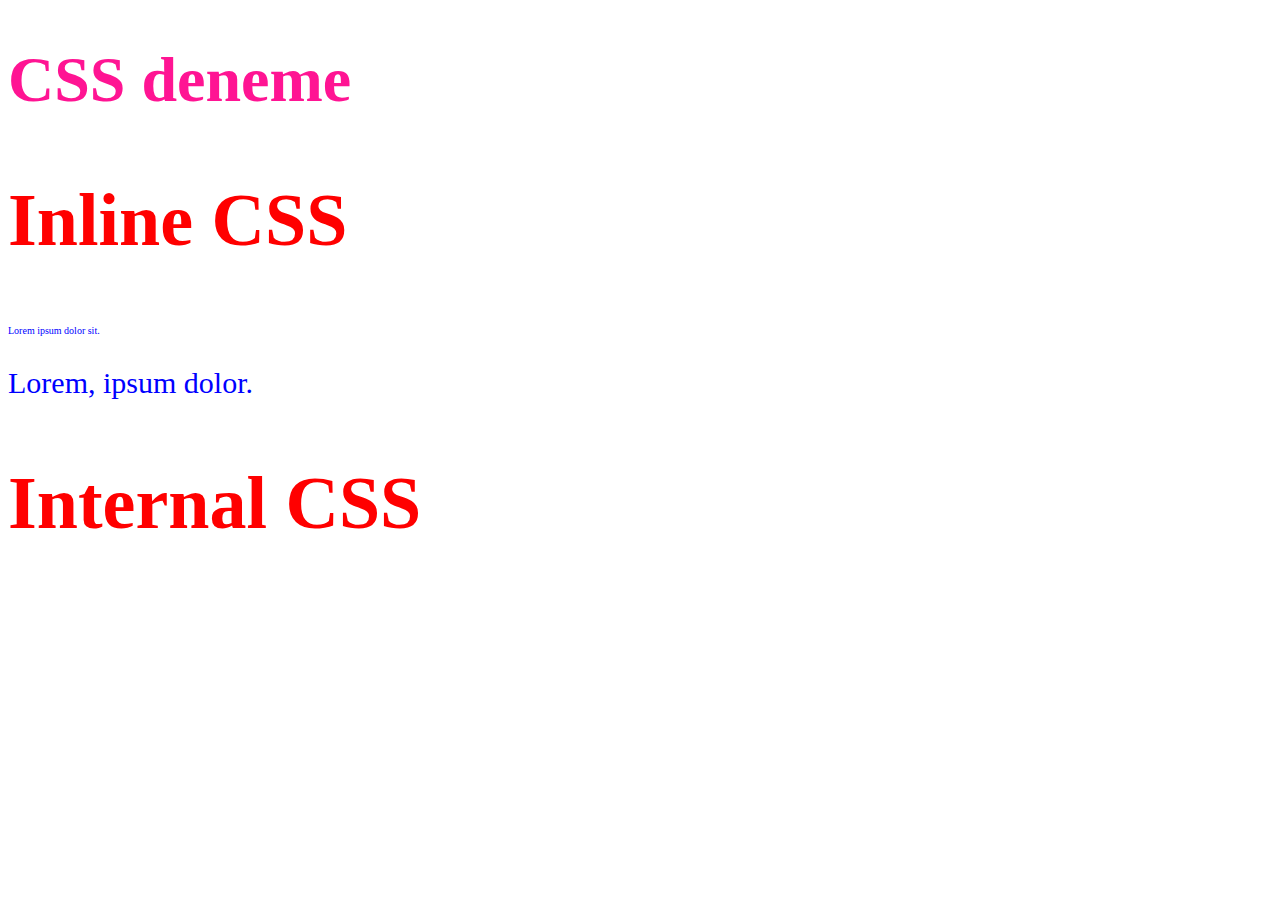
<file: index.html>
<!DOCTYPE html>
<html lang="tr">
<head>
    <meta charset="UTF-8">
    <meta http-equiv="X-UA-Compatible" content="IE=edge">
    <meta name="viewport" content="width=device-width, initial-scale=1.0">
    <title>CSS</title>
    <link rel="stylesheet" href="css/kodluyoruz.css">
</head>
<body>
    <!--
    Inline CSS -> etiket içinde style kullanımı
    Internal CSS -> head içinde style etiketinde yazılır
    External CSS -> head içinde link belirtilerek yazılır
    -->
    <h1 style="color:deeppink;font-size:64px">CSS deneme</h1>
    <h2>Inline CSS</h2>
    <p style="font-size:10px">Lorem ipsum dolor sit.</p>
    <p>Lorem, ipsum dolor. </p>
    <h2>Internal CSS</h2>
</body>
</html>
</file>
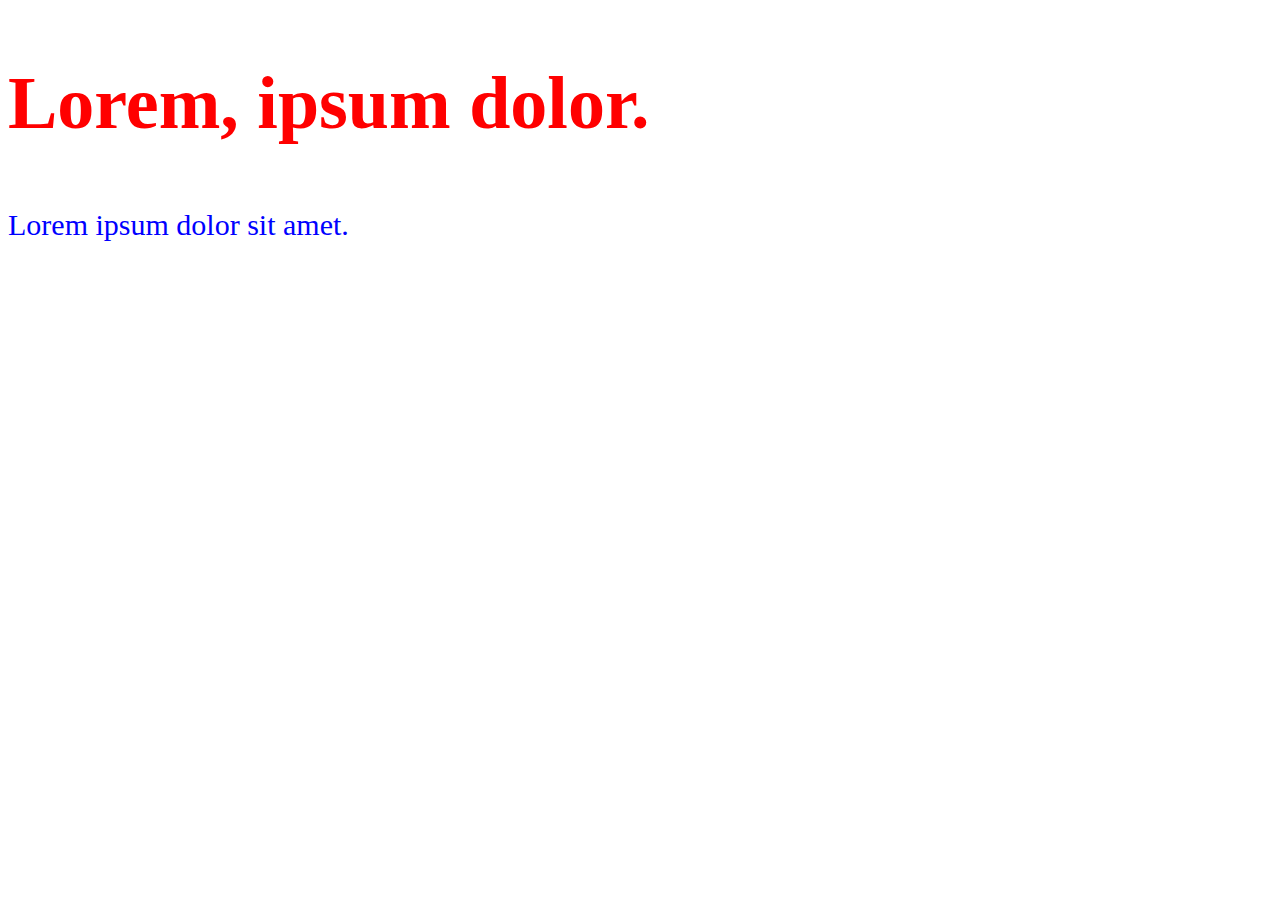
<file: about-us.html>
<!DOCTYPE html>
<html lang="en">
<head>
    <meta charset="UTF-8">
    <meta http-equiv="X-UA-Compatible" content="IE=edge">
    <meta name="viewport" content="width=device-width, initial-scale=1.0">
    <title>about-us</title>
    <link rel="stylesheet" href="css/kodluyoruz.css">
</head>
<body>
    <h2>Lorem, ipsum dolor.</h2>
    <p>Lorem ipsum dolor sit amet.</p>
</body>
</html>
</file>
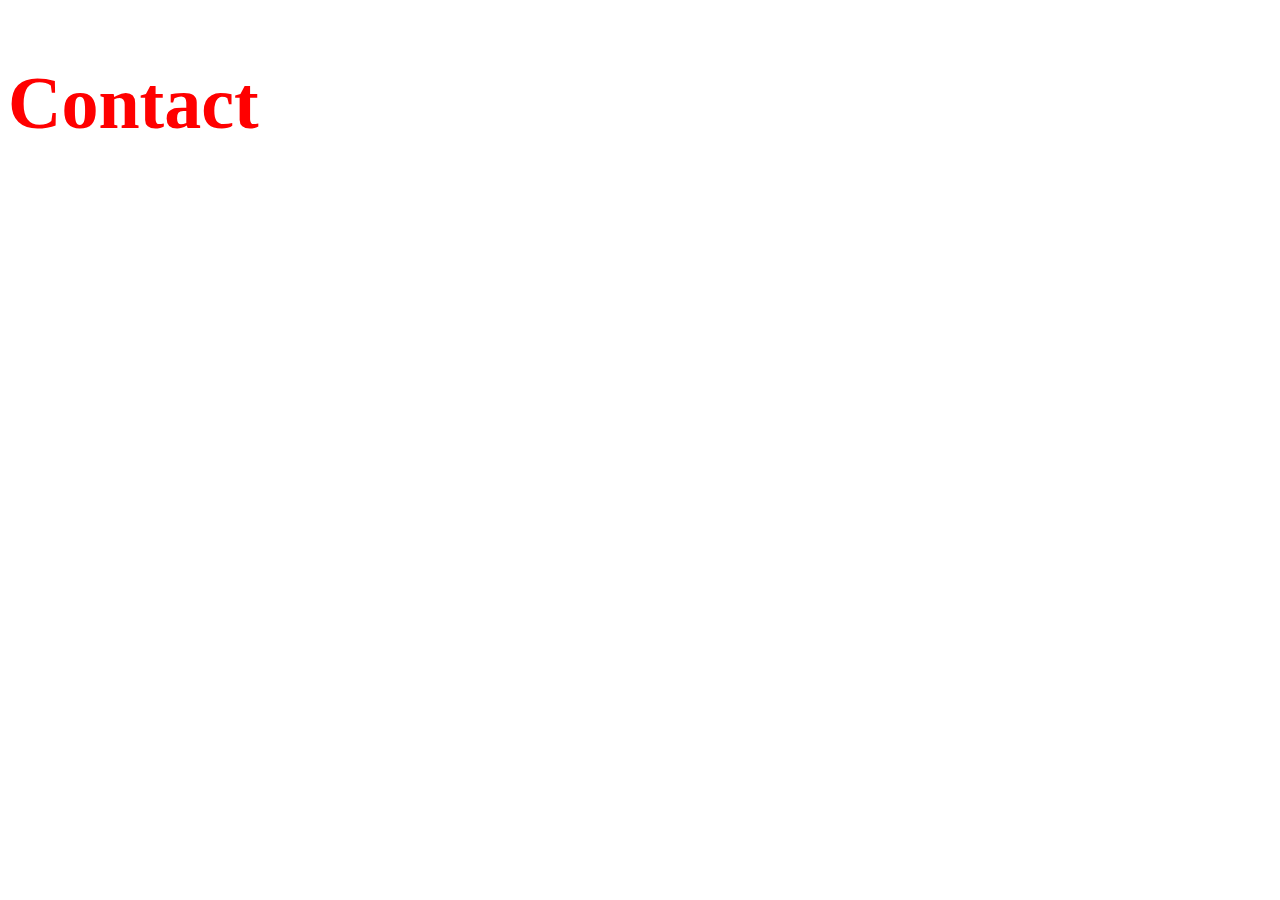
<file: contact.html>
<!DOCTYPE html>
<html lang="en">
<head>
    <meta charset="UTF-8">
    <meta http-equiv="X-UA-Compatible" content="IE=edge">
    <meta name="viewport" content="width=device-width, initial-scale=1.0">
    <title>contact</title>
    <link rel="stylesheet" href="css/kodluyoruz.css">
</head>
<body>
    <h2>Contact</h2>
</body>
</html>
</file>
<file: css/kodluyoruz.css>
h2 {
    color:red;
    font-size:74px;
}
p {
    color:blue;
    font-size:30px;
}
</file>
